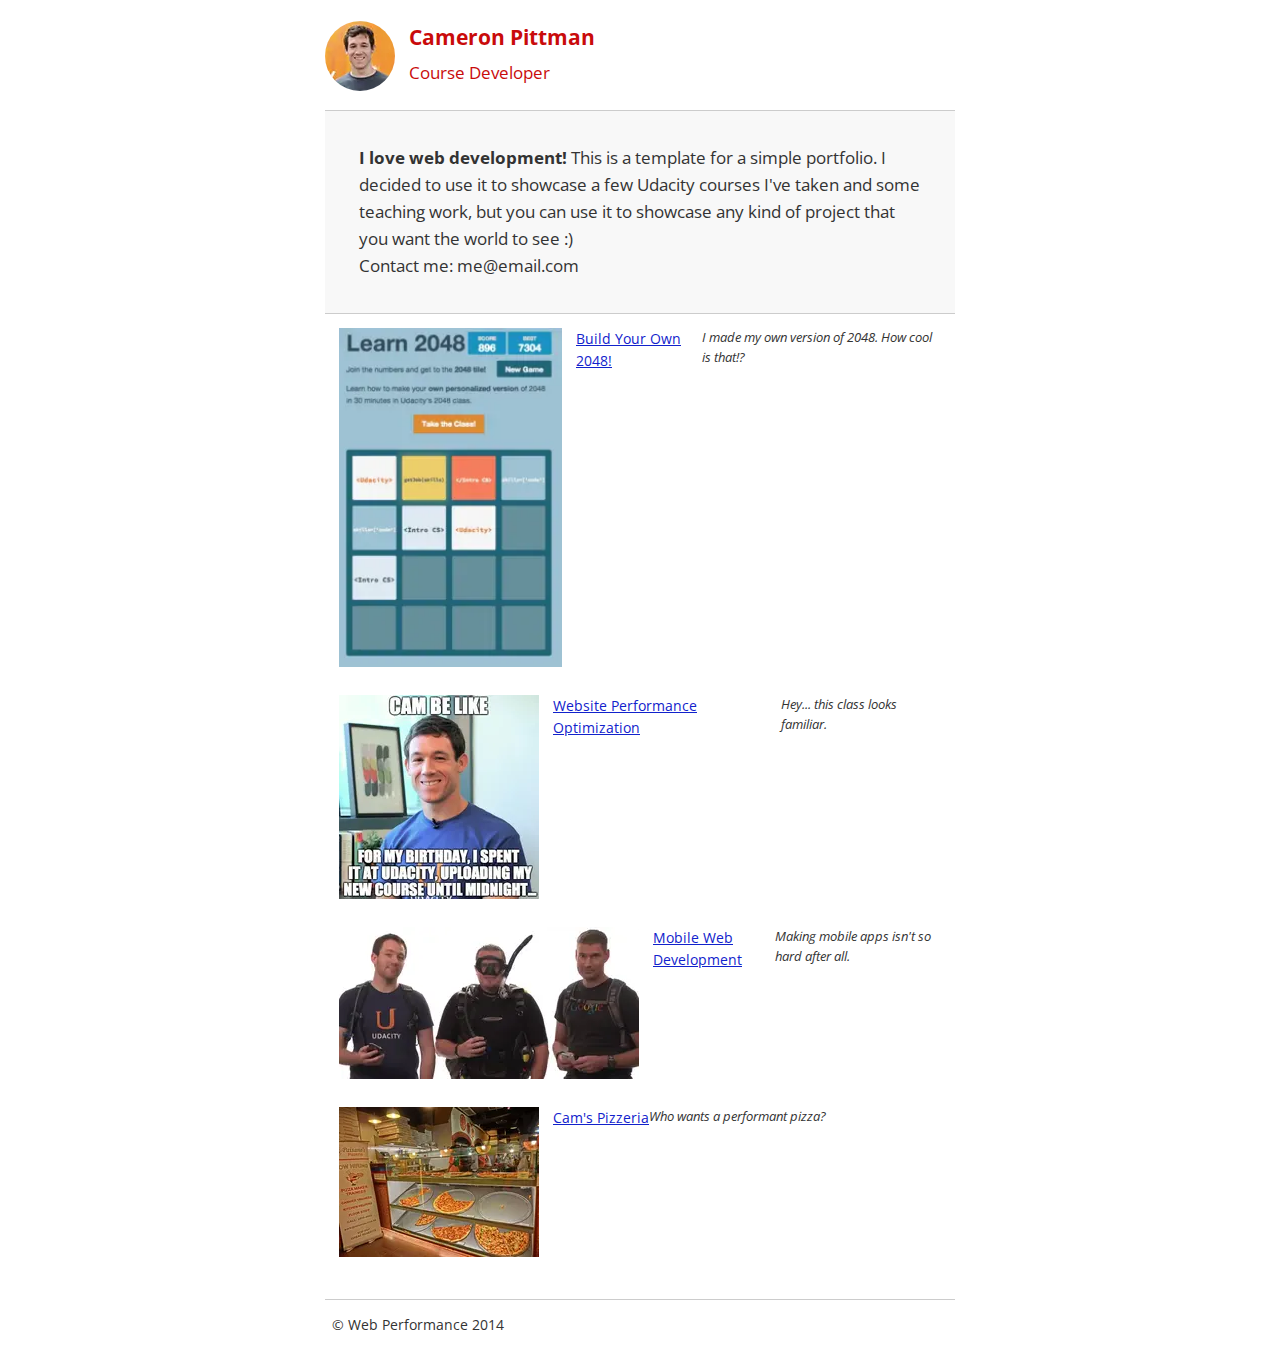
<file: index.html>
<!DOCTYPE html>
<html lang="en">
  <head>
    <meta charset="utf-8">
    <meta name="viewport" content="width=device-width, initial-scale=1.0">
    <meta name="description" content=" FILL ME IN ">
    <meta name="author" content=" FILL ME IN ">
    <title>Cameron Pittman: Portfolio</title>

    <!-- Hmm, what is the impact of web fonts on speed? Measure it... -->

    
    <link href="css/style.css" rel="stylesheet">
    <!-- <link href="css/print.css" rel="stylesheet" media = "print"> -->
    <link rel="preload" href="https://fonts.googleapis.com/css?family=Open+Sans:400,700" as="style" onload="this.rel='stylesheet'">

    <!-- <script>
      (function(w,g){w['GoogleAnalyticsObject']=g;
      w[g]=w[g]||function(){(w[g].q=w[g].q||[]).push(arguments)};w[g].l=1*new Date();})(window,'ga');

      // Optional TODO: replace with your Google Analytics profile ID.
      ga('create', 'UA-XXXX-Y');
      ga('send', 'pageview');
    </script>
    <script src="http://www.google-analytics.com/analytics.js"></script> -->
    <!-- <script async src="js/perfmatters.js"></script> -->
  </head>

  <body>
    <header>
      <a href="/"><img style="width: 70px;  height: 70px;" src="img/profilepic.webp" alt="Responsive image" loading="lazy"></a>
      <p>Cameron Pittman<br><span>Course Developer</span></p>
    </header>

    <div class="container">
      <div class="hero">
        <strong>I love web development!</strong> This is a template for a simple portfolio. I decided to use it to showcase a few Udacity courses I've taken and some teaching work, but you can use it to showcase any kind of project that you want the world to see :) <br> Contact me: me@email.com
      </div>

      <div class="content">
        <ul>
          <li>
            <img style="width: 223px;  height: 339px;" src="img/2048_small.webp" alt="Responsive image">
            <a href="project-2048.html">Build Your Own 2048!</a>
            <p>I made my own version of 2048. How cool is that!?</p>
          </li>

          <li>
            <img style="width: 200px;  height: 204px;" src="img/cam_be_like_small.webp" alt="Responsive image">
            <a href="project-webperf.html">Website Performance Optimization</a>
            <p>Hey... this class looks familiar.</p>
          </li>

          <li>
            <img style="width: 300px;  height: 152px"   src="img/mobilewebdev_small.webp" alt="Responsive image"  loading="lazy">
            <a href="project-mobile.html">Mobile Web Development</a>
            <p>Making mobile apps isn't so hard after all.</p>
          </li>

          <li>
            <img style="width: 200px;  height: 150;" src="views/images/pizzeria_small.webp" alt="Responsive image"  loading="lazy">
            <a href="views/pizza.html">Cam's Pizzeria</a>
            <p>Who wants a performant pizza?</p>
          </li>
        </ul>
      </div>

      <footer>
        <p>&copy; Web Performance 2014 <span id="crp-stats"></span></p>
      </footer>
    </div>
  </body>
</html>
</file>
<file: css/style.css>
html {
  font-size: 100%;
  overflow-y: scroll;
  -webkit-tap-highlight-color: rgba(0,0,0,0);
  -ms-text-size-adjust: 100%;
  -webkit-text-size-adjust: none;
}
body { margin: 0; font-size: 14px; line-height: 1.61; font-weight: 400; }
body, button, input, select, textarea { 
  font-family: 'Open Sans', Arial, sans-serif; 
  color: #333; 
}


a { color: #12C; }
a:visited { color: #61C; }
a:focus { outline: thin dotted; }
a:hover, a:active { color: #c00; outline: 0; }

b, strong { font-weight: bold; }
pre, code { font-family: monospace, monospace; font-size: 1em; }
ul, ol { margin: 1em 0; padding: 0 0 0 20px; }
img { border: 0; max-width: 100%; }

body { background: #fff; }
header, footer, .container { max-width: 45em; margin: 0 auto; }

header { padding: 0 0.5em; color: #C90B0B; }
header img { border-radius: 40px; float: left; }
header p { font-size:1.5em; font-weight: bold; padding-left: 4em;}
header p span { font-size: 0.8em; font-weight: normal;}

.hero { padding: 2em; background-color: #f8f8f8; font-size:1.2em;
  border-bottom: 1px solid #ccc;
  border-top: 1px solid #ccc;
}

/* .content { padding: 1em 1em; }
.content li { list-style-type: none; font-size: 1.1em;}
li img { float:left; padding-right: 1em; }
li p { font-size: 0.9em; font-style: italic; } */

.content { padding: 1em 1em; }
.content ul { list-style: none; padding: 0; margin: 0; }
.content li {
    display: flex;
    align-items: flex-start;  /* Align items to the top */
    margin-bottom: 2em;       /* Space between items */
}

.image-container {
  width: 100%;
  max-width: 100%;
}

li img { 
    object-fit: cover; 
    margin-right: 1em;        /* Space between image and text */
}
li p { 
    font-size: 0.9em; 
    font-style: italic; 
    margin: 0; 
}


footer {
  padding: 0 0.5em;
  border-top: 1px solid #ccc;
}
footer span { float: right; font-style: italic; }

/* Smartphones (portrait) */
@media only screen and (max-width: 480px) {
  body { font-size: 12px;
  }
  header p { padding-left: 4.5em;
  }
  img {
    width: 100%;
    height: auto;
  }
}

@media only screen and (max-width: 480px) {

}
@media print {
  * { background: transparent !important; color: black !important; text-shadow: none !important; filter:none !important; -ms-filter: none !important; }
  a, a:visited { color: #444 !important; text-decoration: underline; }
  a[href]:after { content: " (" attr(href) ")"; }
  tr, img { page-break-inside: avoid; }
  img { max-width: 100% !important; }
  @page { margin: 0.5cm; }
  p, h2, h3 { orphans: 3; widows: 3; }
  h2, h3{ page-break-after: avoid; }
}
</file>
